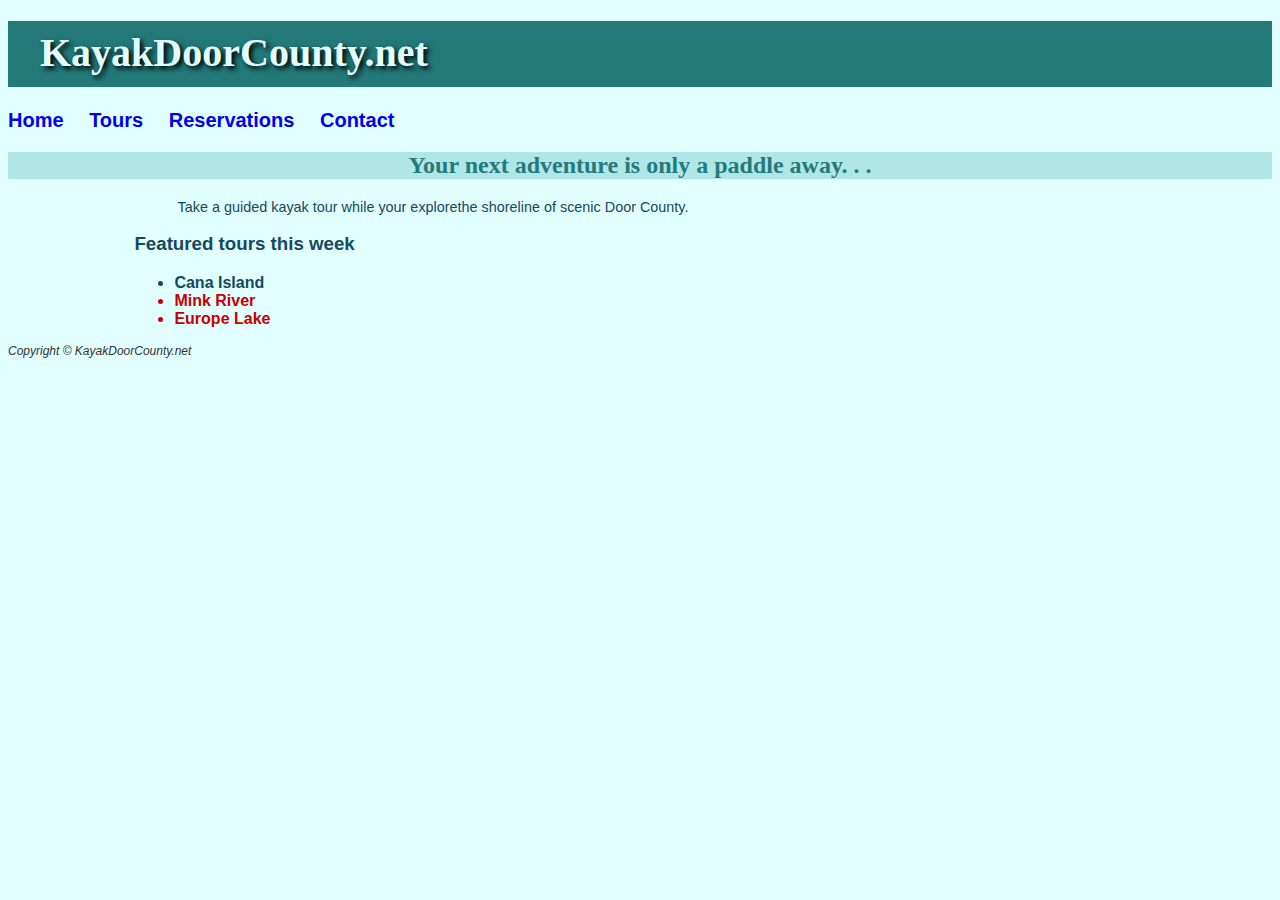
<file: index.html>
<!DOCTYPE html>
<html lang="en">
<head>
    <meta charset="UTF-8">
    <meta name="viewport" content="width=device-width, initial-scale=1.0">
    <title>Document</title>
    <link href = "Trillium.css"rel="stylesheet">
</head>
<body>
    <h1><span class ="company">KayakDoorCounty.net</h1></span>
    <nav>
        <a href = "#">Home</a>
        <a href = "#">Tours</a>
        <a href = "#">Reservations</a>
        <a href = "#">Contact</a>
    </nav>
    <h2>Your next adventure is only a paddle away. . .</h2>

    <div id="wrapper">
    <p>Take a guided kayak tour while your explorethe shoreline of scenic Door County.</p>

    <h3>Featured tours this week</h3>

    <ul>
        <li>Cana Island</li>
        <li class = "feature">Mink River</li>
        <li class = "feature">Europe Lake</li>
    </ul>
    </div>
    <footer>
        Copyright &copy; KayakDoorCounty.net
    </footer>
</body>
</html>
</file>
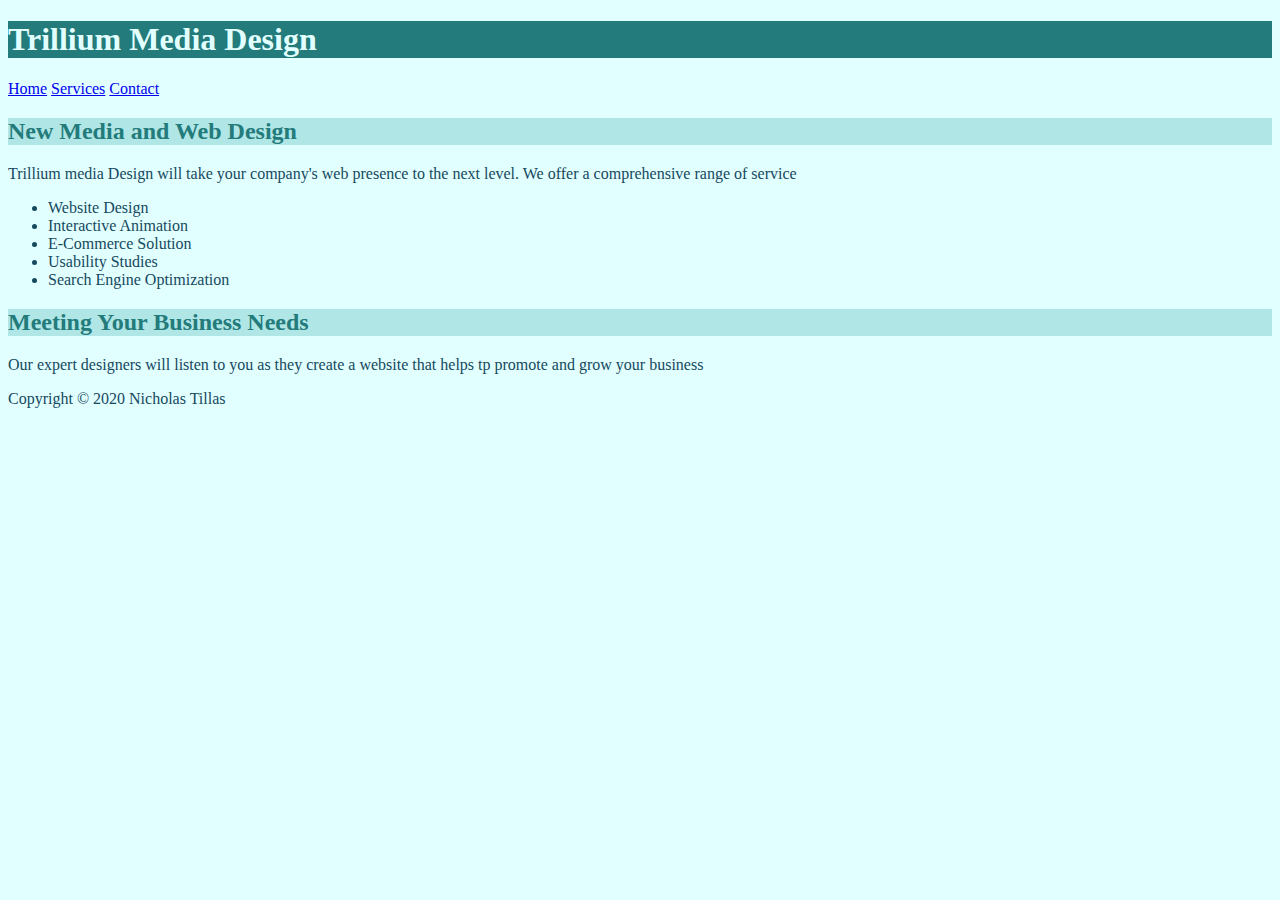
<file: embedded.html>
<!DOCTYPE html>
<html lang="en">
<head>
    <meta charset="UTF-8">
    <meta name="viewport" content="width=device-width, initial-scale=1.0">
    <title>Document</title>
    <style>
        body{
            background-color: #E2FFFF; color: #15495E; }
        h1 {
            background-color: #237b7b; color: #e2ffff;
        }
        h2 {
            background-color: #b0e6e6; color: #237b7b;
        }
    </style>
</head>
<body>
    <h1>Trillium Media Design</h1>

    <nav>
        <a href = "#">Home</a>
        <a href = "#">Services</a>
        <a href = "#">Contact</a>
    </nav>

    <h2>New Media and Web Design</h2>

    <p>Trillium media Design will take your company's web presence to the next level. We offer a comprehensive range of service</p>

    <ul>
        <li>Website Design</li>
        <li>Interactive Animation</li>
        <li>E-Commerce Solution</li>
        <li>Usability Studies</li>
        <li>Search Engine Optimization</li>
    </ul>

    <h2>Meeting Your Business Needs</h2>

    <p>Our expert designers will listen to you as they create a website that helps tp promote and grow your business</p>

    <footer>
        Copyright &copy; 2020 Nicholas Tillas 
    </footer>

</body>
</html>
</file>
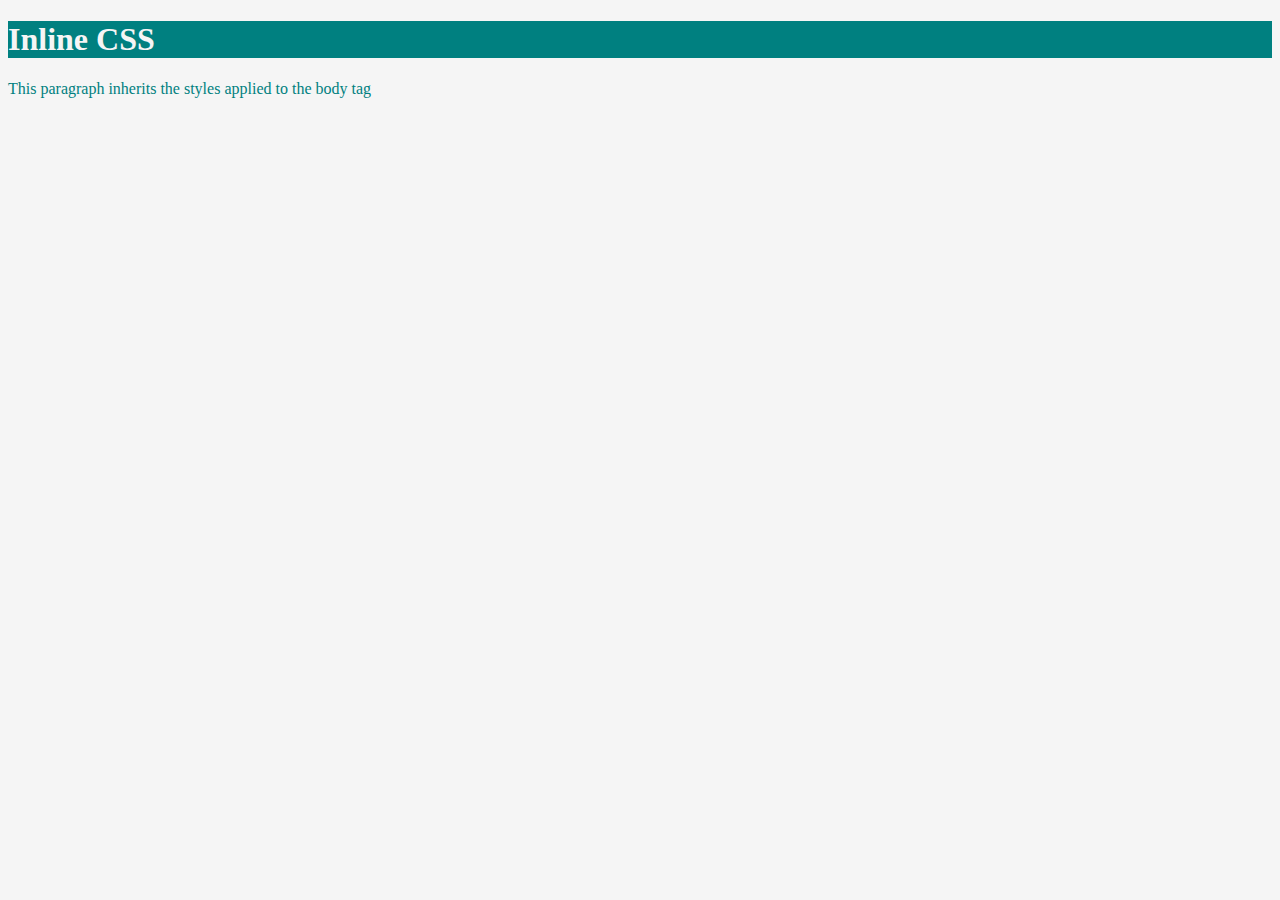
<file: Inline.html>
<!DOCTYPE html>
<html lang = "eng">
<head>
<title> Inline CSS Example</title>
<meta charset = "utf-8">
</head>

<body style = "background-color: #f5f5f5; color: #008080;">
<h1 style = "background-color: #008080; color: #f5f5f5; ">Inline CSS</h1>
<p>This paragraph inherits the styles applied to the body tag</p>
</body>
</html>
</file>
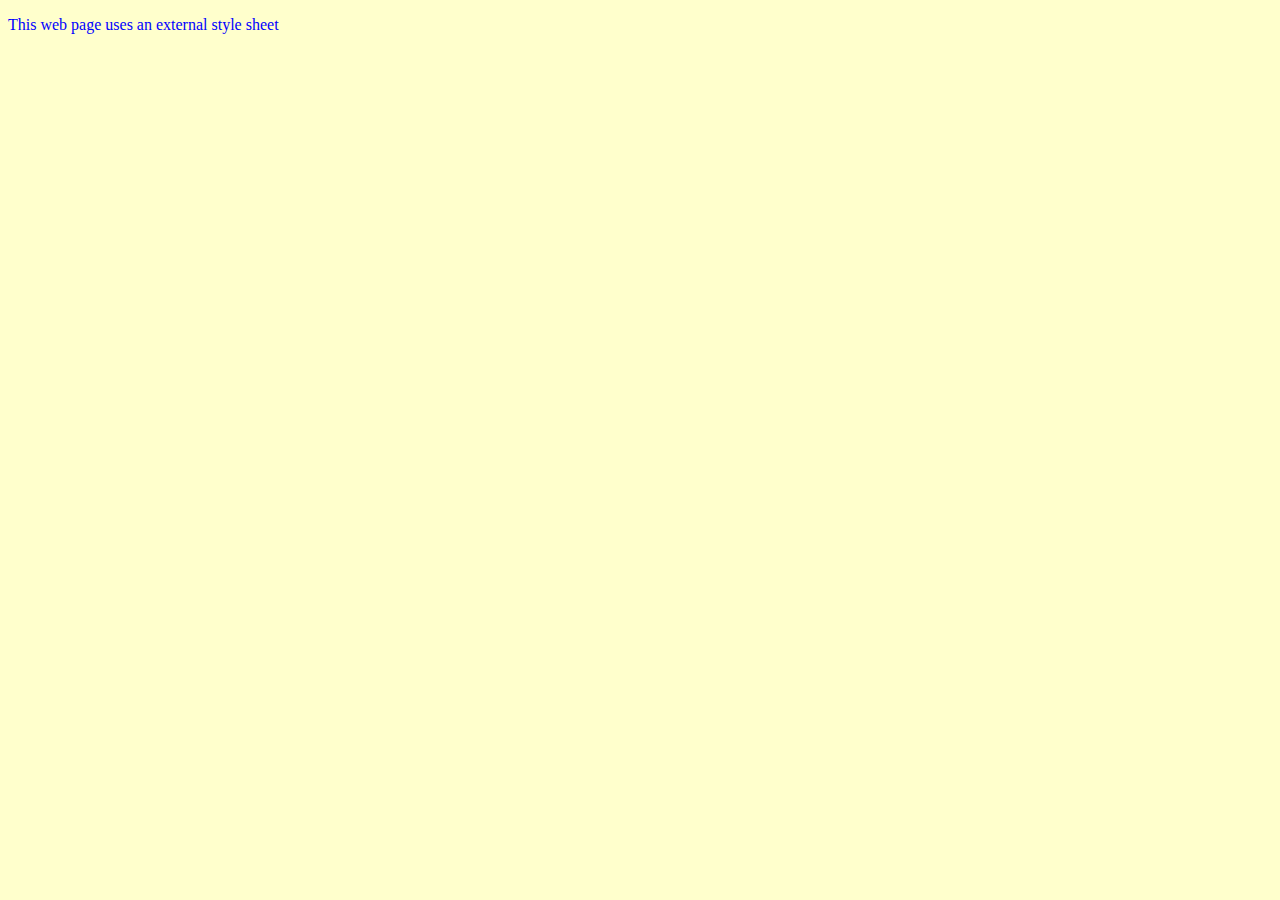
<file: template.html>
<!DOCTYPE html>
<html lang="en">
<head>
    <meta charset="UTF-8">
    <meta name="viewport" content="width=device-width, initial-scale=1.0">
    <title>External Styles</title>
    <link rel="stylesheet" href = "color.css">
    <link rel="stylesheet" href = "site.css">

    <style>
        body{color: #0000ff;}
    </style>
</head>
<body>
   <p>This web page uses an external style sheet</p> 
</body>
</html>
</file>
<file: Trillium.css>
body {
    background-color: #e2ffff;
    color: #15495e;
    font-family: Arial, Verdana, sans-serif;
}

h1 {
    background-color: #237878;
    color: #E2ffff;
    font-family: Arial, Verdana, sans-serif;
    line-height: 200%;
    text-indent: 1em;
    text-shadow: 3px 3px 5px #000000;
}
h2{
    background-color: #b0e6e6;
    color: #237b7b;
    font-family: Georgia, 'Times New Roman', Times, serif;
    text-align: center;
}
nav{
    font-weight: bold;
    font-size: 1.25em;
    word-spacing: 1em;
}
p{
    font-size: .90em;
    text-indent: 3em;
}
ul{
    font-weight: bold;
}
nav a{
    text-decoration: none;
}
.feature{
    color: #c70000;
}
footer{
    color: #333333;
    font-size: .75em;
    font-style: italic;
}
.company{
    font-weight: bold;
    font-family: Georgia, 'Times New Roman', Times, serif;
    font-size: 1.25em;
}
#wrapper {
    margin-left: auto;
    margin-right: auto;
    width: 80%;
}
</file>
<file: color.css>
body{
    background-color: #0000ff;
    color: #ffffff;
}
</file>
<file: site.css>
body {
    background-color: #ffffcc;
    color: #000000;
}
</file>
